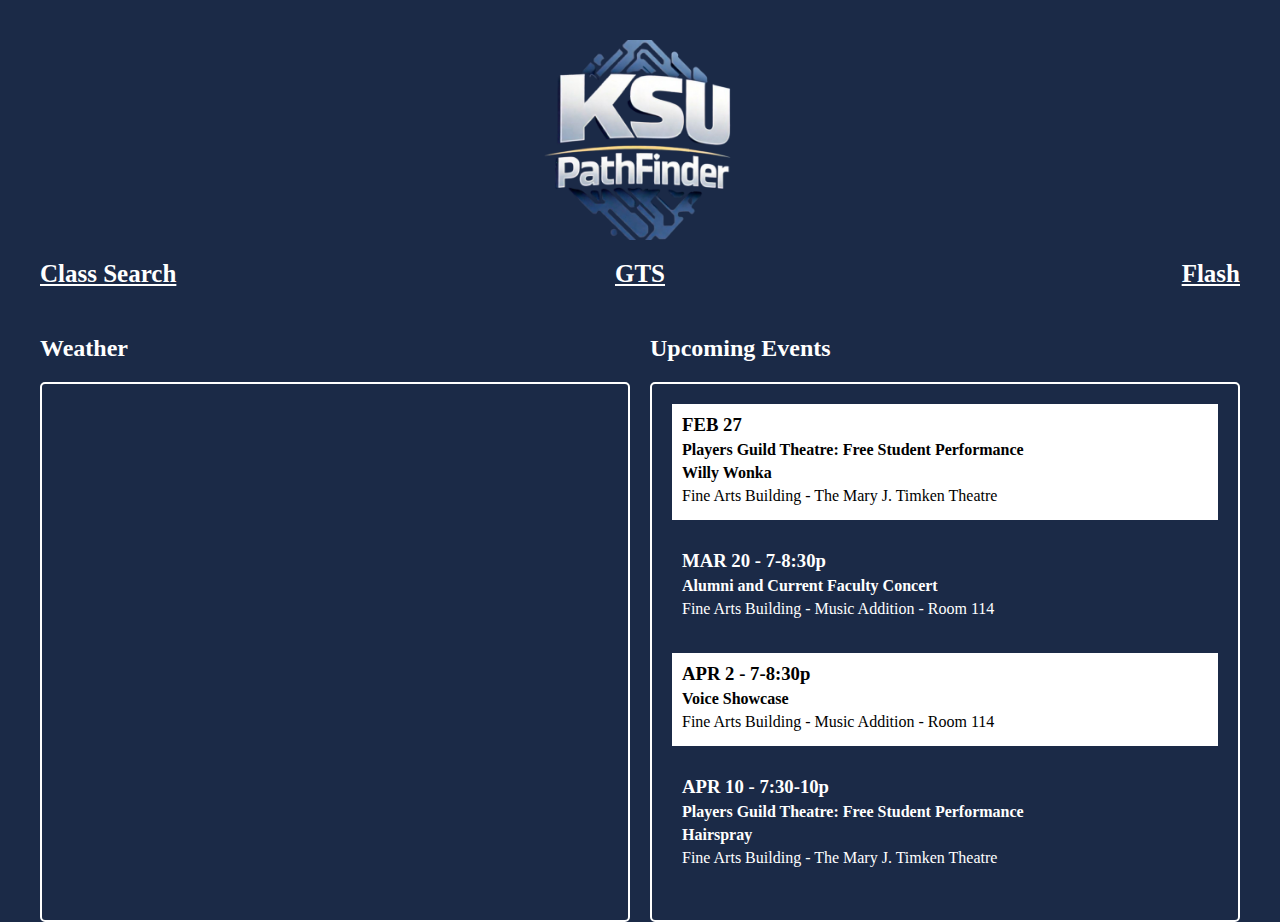
<file: index.html>
<!DOCTYPE html>
<html lang="en">

<head>
    <link rel="icon" type="image/x-icon" href="/favicon.ico">
    <meta charset="utf-8">
    <meta name="viewport" content="width=device-width, initial-scale=1">
    <meta http-equiv="X-UA-Compatible" content="IE=edge">
    <title>KSU PathFinder</title>
    <link rel="stylesheet" href="styles.css">
</head>

<body>
    <div class="container">
        <div class="image-container">
            <img src="logonobg.png" alt="Header image" class="header-image">
        </div>
        <div class="header">
            <a href="classsearch.html"><span>Class Search</span></a>
            <a href="gts.html"><span>GTS</span></a>
            <a href="flash.html"><span>Flash</span></a>
        </div>
        <div class="content-boxes">
            <div class="box-container">
                <h2>Weather</h2>
                <div class="box" id="weather-display"></div>
            </div>
            <div class="box-container">
                <h2>Upcoming Events</h2>
                <div class="box">
                    <div class="event featured">
                        <h3>FEB 27</h3>
                        <h4>Players Guild Theatre: Free Student Performance</h4>
                        <h4>Willy Wonka</h4>
                        <p>Fine Arts Building - The Mary J. Timken Theatre</p>
                    </div>

                    <div class="event">
                        <h3>MAR 20 - 7-8:30p</h3>
                        <h4>Alumni and Current Faculty Concert</h4>
                        <p>Fine Arts Building - Music Addition - Room 114</p>
                    </div>


                    <div class="event featured">
                        <h3>APR 2 - 7-8:30p</h3>
                        <h4>Voice Showcase</h4>
                        <p>Fine Arts Building - Music Addition - Room 114</p>
                    </div>

                    <div class="event">
                        <h3>APR 10 - 7:30-10p</h3>
                        <h4>Players Guild Theatre: Free Student Performance</h4>
                        <h4>Hairspray</h4>
                        <p>Fine Arts Building - The Mary J. Timken Theatre</p>
                    </div>
                </div>
            </div>
        </div>
    </div>
    <script src="config.js"></script>
    <script src="weather.js"></script>
</body>

</html>
</file>
<file: styles.css>
*,
*::before,
*::after {
    box-sizing: border-box;
}

html,
body {
    margin: 0;
    padding: 20px;
    height: 100%;
    background-color: #1B2A47;
    font-family: 'Bona Nova SC', serif, -apple-system, BlinkMacSystemFont, 'Segoe UI', Roboto, sans-serif;
    color: white;
    -webkit-font-smoothing: antialiased;
    -moz-osx-font-smoothing: grayscale;
}

.header {
    display: flex;
    justify-content: space-between;
    margin-bottom: 3vh;
    font-size: 25px;
    flex-wrap: wrap;
    position: relative;
}

.header span {
    flex: 1;
    text-align: center;
    text-decoration: underline;
    font-weight: bold;
}

.header span:nth-child(2) {
    position: absolute;
    left: 50%;
    transform: translateX(-50%);
}

.content-boxes {
    display: flex;
    gap: 20px;
    flex-wrap: wrap;
}

.box-container {
    flex: 1 1 300px;
    min-width: 0;
}

.box {
    border: 2px solid white;
    padding: 20px;
    height: 60vh;
    border-radius: 5px;
    overflow-y: auto;
}

.image-container {
    width: 100%;
    height: 200px;
    margin-bottom: 20px;
    display: flex;
    justify-content: center;
}

.header-image {
    height: 100%;
    width: auto;
    max-width: 100%;
    object-fit: contain;
}

.header a {
    color: white;
    text-decoration: none;
}

.header a:hover {
    opacity: 0.7;
}

.header a:nth-child(2) {
    position: absolute;
    left: 50%;
    transform: translateX(-50%);
}

.event {
    margin-bottom: 20px;
    padding: 10px;
    color: white;
}

.event h3 {
    margin: 0;
    color: inherit;
}

.event h4 {
    margin: 5px 0;
    color: inherit;
}

.event p {
    margin: 5px 0;
    color: inherit;
}

.featured {
    background-color: white;
    color: black;
}

.weather-content {
    color: white;
    padding: 20px;
    font-size: 1.4em;
}

.weather-header h3 {
    font-size: 2em;
    margin-bottom: 20px;
}

.location-temp {
    flex: 1;
}

.current-weather {
    display: flex;
    align-items: center;
    gap: 20px;
    margin: 15px 0;
    flex-wrap: wrap;
}

.weather-info {
    display: flex;
    flex-direction: column;
    font-size: large;
}

.temp {
    font-size: 2.5em;
    margin: 0;
    font-weight: bold;
}

.description {
    margin: 5px 0;
    text-transform: capitalize;
    font-size: large;
}

.weather-details {
    margin-top: 20px;
}

.weather-details p {
    margin: 5px 0;
}

.forecast-section {
    flex: 1;
}

.forecast-container {
    display: flex;
    justify-content: space-between;
    gap: 20px;
    flex-wrap: wrap;
}

.forecast-day {
    text-align: center;
    padding: 10px;
    flex: 1 1 120px;
}

.forecast-day img {
    width: 50px;
    height: 50px;
    margin: 10px 0;
}







/* For Flash AI Academic Advisor */
.chat{
	margin-top: auto;
	margin-bottom: auto;
}
.card{
	height: 500px;
	border-radius: 15px !important;
	background-color: rgba(0,0,0,0.4) !important;
}
.contacts_body{
	padding:  0.75rem 0 !important;
	overflow-y: auto;
	white-space: nowrap;
}
.msg_card_body{
	overflow-y: auto;
}
.card-header{
	border-radius: 15px 15px 0 0 !important;
	border-bottom: 0 !important;
}
.card-footer{
border-radius: 0 0 15px 15px !important;
	border-top: 0 !important;
}
.container{
	align-content: center;
}
.search{
	border-radius: 15px 0 0 15px !important;
	background-color: rgba(0,0,0,0.3) !important;
	border:0 !important;
	color:white !important;
}
.search:focus{
	 box-shadow:none !important;
   outline:0px !important;
}
.type_msg{
	background-color: rgba(0,0,0,0.3) !important;
	border:0 !important;
	color:white !important;
	height: 60px !important;
	overflow-y: auto;
}
	.type_msg:focus{
	 box-shadow:none !important;
   outline:0px !important;
}
.attach_btn{
	border-radius: 15px 0 0 15px !important;
	background-color: rgba(0,0,0,0.3) !important;
	border:0 !important;
	color: white !important;
	cursor: pointer;
}
.send_btn{
	border-radius: 0 15px 15px 0 !important;
	background-color: rgba(0,0,0,0.3) !important;
	border:0 !important;
	color: white !important;
	cursor: pointer;
}
.search_btn{
	border-radius: 0 15px 15px 0 !important;
	background-color: rgba(0,0,0,0.3) !important;
	border:0 !important;
	color: white !important;
	cursor: pointer;
}
.contacts{
	list-style: none;
	padding: 0;
}
.contacts li{
	width: 100% !important;
	padding: 5px 10px;
	margin-bottom: 15px !important;
}
.active{
	background-color: rgba(0,0,0,0.3);
}
.user_img{
	height: 70px;
	width: 70px;
	border:1.5px solid #f5f6fa;

}
.user_img_msg{
	height: 40px;
	width: 40px;
	border:1.5px solid #f5f6fa;

}
.img_cont{
	position: relative;
	height: 70px;
	width: 70px;
}
.img_cont_msg{
	height: 40px;
	width: 40px;
}
.online_icon{
	position: absolute;
	height: 15px;
	width:15px;
	background-color: #4cd137;
	border-radius: 50%;
	bottom: 0.2em;
	right: 0.4em;
	border:1.5px solid white;
}
.offline{
	background-color: #c23616 !important;
}
.user_info{
	margin-top: auto;
	margin-bottom: auto;
	margin-left: 15px;
}
.user_info span{
	font-size: 20px;
	color: white;
}
.user_info p{
	font-size: 10px;
	color: rgba(255,255,255,0.6);
}
.video_cam{
	margin-left: 50px;
	margin-top: 5px;
}
.video_cam span{
	color: white;
	font-size: 20px;
	cursor: pointer;
	margin-right: 20px;
}
.msg_cotainer{
	margin-top: auto;
	margin-bottom: auto;
	margin-left: 10px;
	border-radius: 25px;
	background-color: rgb(82, 172, 255);
	padding: 10px;
	position: relative;
}
.msg_cotainer_send{
	margin-top: auto;
	margin-bottom: auto;
	margin-right: 10px;
	border-radius: 25px;
	background-color: #58cc71;
	padding: 10px;
	position: relative;
}
.msg_time{
	position: absolute;
	left: 0;
	bottom: -15px;
	color: rgba(255,255,255,0.5);
	font-size: 10px;
}
.msg_time_send{
	position: absolute;
	right:0;
	bottom: -15px;
	color: rgba(255,255,255,0.5);
	font-size: 10px;
}
.msg_head{
	position: relative;
}
#action_menu_btn{
	position: absolute;
	right: 10px;
	top: 10px;
	color: white;
	cursor: pointer;
	font-size: 20px;
}
.action_menu{
	z-index: 1;
	position: absolute;
	padding: 15px 0;
	background-color: rgba(0,0,0,0.5);
	color: white;
	border-radius: 15px;
	top: 30px;
	right: 15px;
	display: none;
}
.action_menu ul{
	list-style: none;
	padding: 0;
	margin: 0;
}
.action_menu ul li{
	width: 100%;
	padding: 10px 15px;
	margin-bottom: 5px;
}
.action_menu ul li i{
	padding-right: 10px;
}
.action_menu ul li:hover{
	cursor: pointer;
	background-color: rgba(0,0,0,0.2);
}




@media (max-width: 768px) {
    .content-boxes {
        flex-direction: column;
    }

    .header {
        font-size: 20px;
    }

    .box {
        height: auto;
        min-height: 300px;
    }

    .current-weather {
        flex-direction: column;
        align-items: flex-start;
    }
}
</file>
